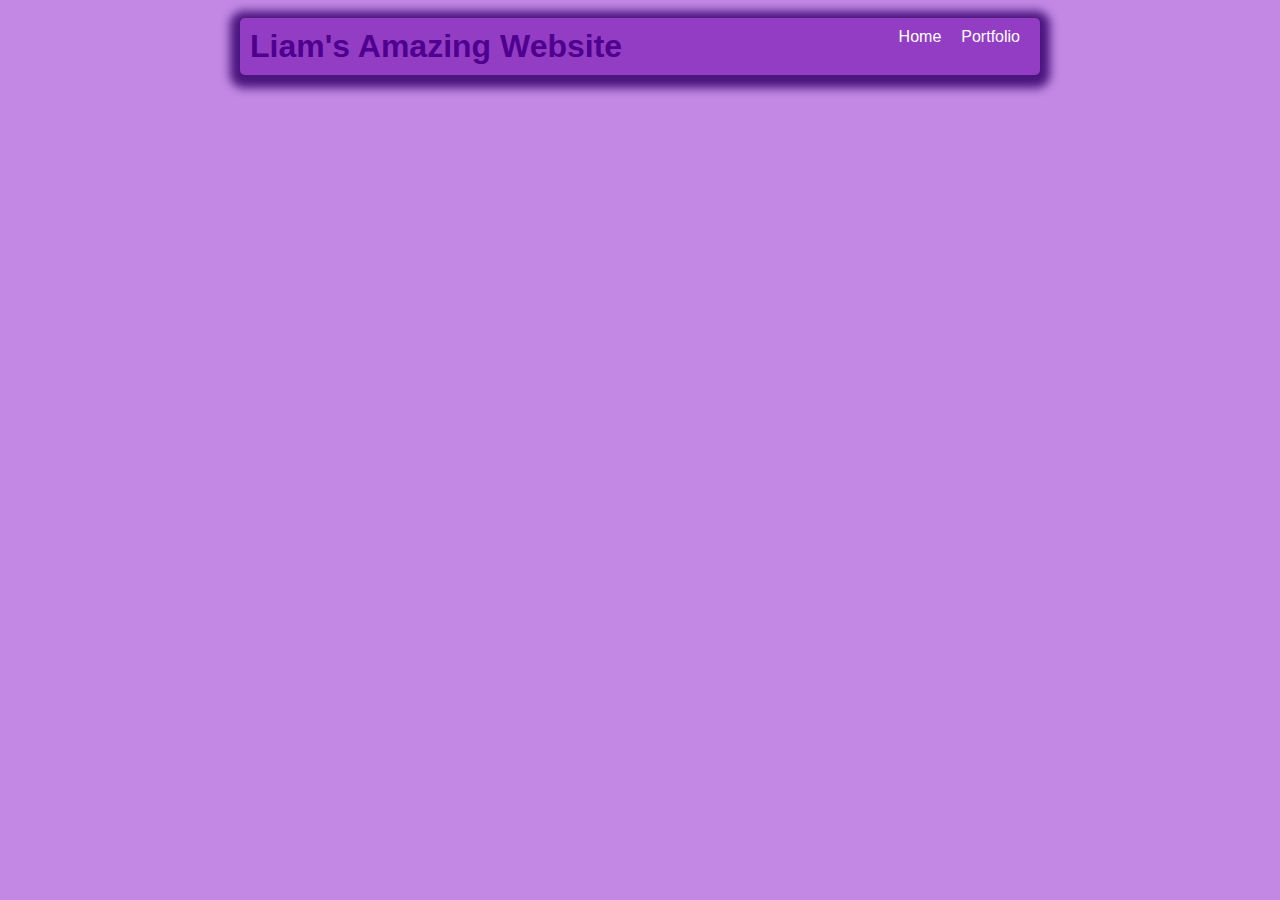
<file: portfolio.html>
<!DOCTYPE html>
<html>
    <head>
        <title>Liam's sigma store</title>
        <link rel="stylesheet" href="style.css">
    </head>
    <body>
        <!-- All content goes here -->
    <div id="all-contents">

        <nav>
            <h1>Liam's Amazing Website</h1>
            <ul id="nav-ul">
              <li class="nav-li">
                <a href="index.html">Home</a>
              </li>
              <li class="nav-li">
                <a href="portfolio.html">Portfolio</a>
              </li>
            </ul>
          </nav>
    </body>
   

</html>
</file>
<file: style.css>
@keyframes mainAnim {
    0%   {background-color: rgb(208, 91, 255); left: 0px;top:100px;}
    25%  {background-color: rgb(180, 84, 209); left: 100px;top:150px;}
    50%   {background-color: rgb(192, 65, 241); left: 0px;top:100px;}
    75%  {background-color: rgb(211, 83, 243); left: -100px;top:150px;}
    100% {background-color: rgb(208, 91, 255); left: 0px;top:100px;}
  }
@keyframes bob {
    0% {top: 0px;}
    25% {top: 10px;}
    75% {top: -10px;}
    100% {top: 0px;}
}
@keyframes homeMovement {
    0% {top:0px;}
    25% {top:25px;}
    75% {top:-5px;}
    100% {top:0px;}
}
@keyframes entry {
    0% {left: -2500px;}
    100% {left: 0px;}
}
@keyframes hop {
    0% {top: 0px;}
    50% {top: -15px;}
    100% {top: 0px;}
}
body {
    background: rgb(194, 136, 228);
    color: rgb(134, 0, 0);
    padding: 10px;
    font-family: Arial, sans-serif;
}

#all-contents {
    max-width: 800px;
    margin: auto;
}



/* navigation menu */
nav {
    background: rgb(147, 61, 197);
    margin: 0 auto;
    display: flex;
    padding: 10px;
    border-radius: 5px;
    position: relative;
    box-shadow: 0px 3px 10px 10px rgb(75, 21, 126);
    animation-name: entry;
    animation-duration: 2s;
}

h1 {
    display: flex;
    align-items: center;
    color: rgb(79, 0, 143);
    flex: 1;
    margin: 0;
    border-radius: 20px;
}

#nav-ul {
    list-style-type: none;
    margin: 0;
    padding: 0;
    display: flex;
}

.nav-li {
    display: inline-block;
    padding: 0 10px;
}

.nav-li li:hover {
<<<<<<< HEAD
    color:blueviolet;
=======
    color: blueviolet;
>>>>>>> 1613fb81c9680d8bc474abfe848ea1bea01f9d7f
}

a {
    text-decoration: none;
    color: #fff;
    position: relative;

}

/* main container area beneath menu */
main {
    background: rgb(185, 116, 245);
    display: flex;
    margin-top: 20px;
    position: relative;
    border-radius: 25px;
    box-shadow: 0px 5px 10px 10px blueviolet;
    animation-name: entry;
    animation-duration: 4s;
}

.sidebar {
    margin-right: -40px;
    padding: 10px;
}

.sidebar-img {
    margin-left: -25px;
    margin-top: 70px;
    width: 200px;
    height: 200px;
    position: relative;

}
.sidebar-img:hover {
    animation-name: hop;
    animation-duration: 0.5s;
    animation-iteration-count: infinite;
}

.content {
    flex: 1;
    padding: 15px;
}
#interests li:hover {
    color:blueviolet;
}

/* interests section styles */
#interests {
    border: 4px rgb(77, 0, 150) ridge;
    padding: 20px;
    margin-top: 20px;
}

h2, h3 {
    margin: 20px;
}
/* Portfolio styles */
.content h1 {
    color: black;
  }
  
  #portfolio {
    list-style-type: none;
    padding-left: 0;
  }
  
  #portfolio li {
    background: #db8eff;
    padding: 10px;
    border-radius: 10px;
    margin-bottom: 10px;
  }
  
  #portfolio li:hover, #portfolio a:hover {
    background: #590083;

  }
  
  #portfolio a {
    text-decoration: none;
    color: #5a0b0b;
  }
  #portfolio a:hover {
    color:rgb(248, 148, 148);
  }
</file>
